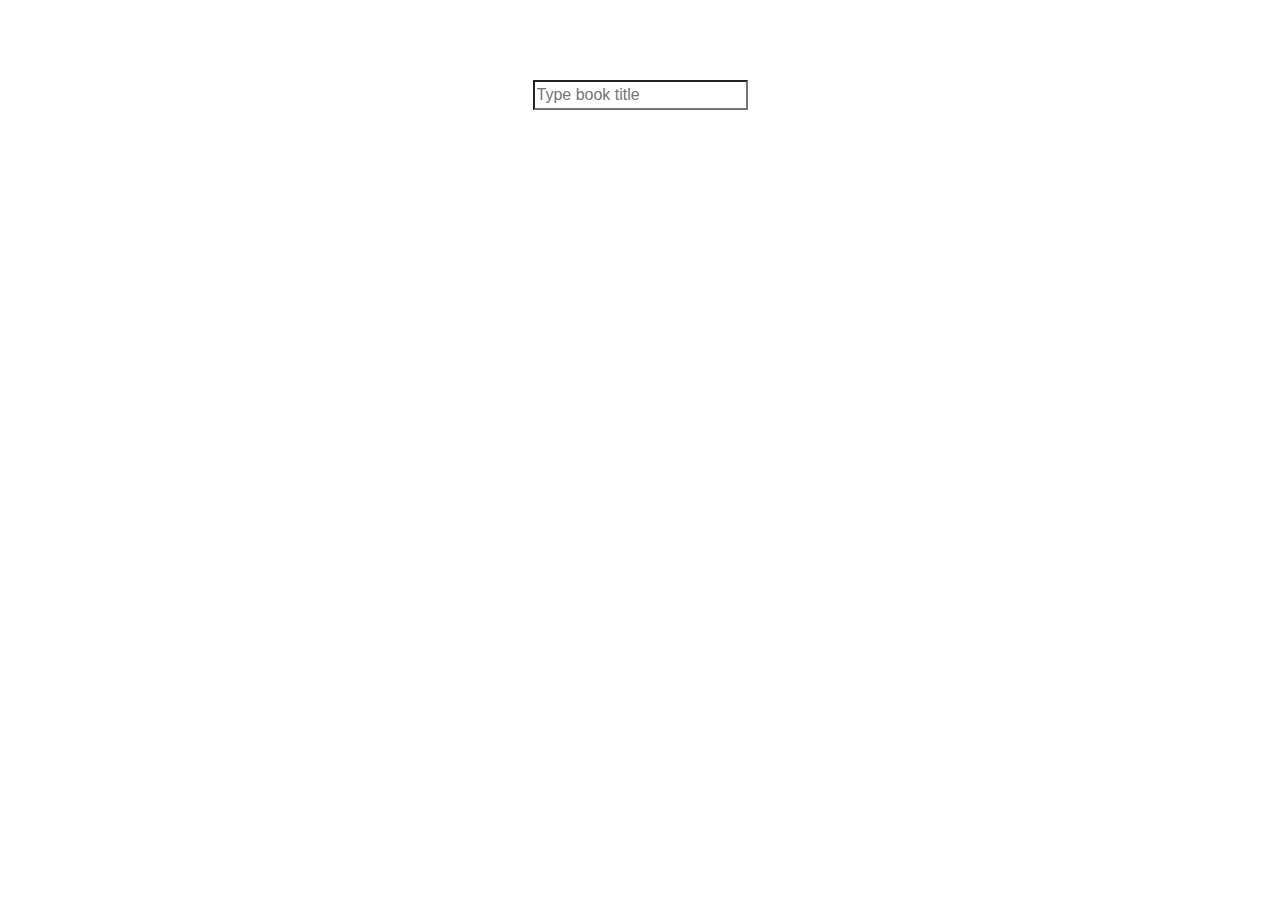
<file: Library management/index.html>
<html>

<head>
    <link rel="stylesheet" href="https://stackpath.bootstrapcdn.com/bootstrap/4.5.2/css/bootstrap.min.css" integrity="sha384-JcKb8q3iqJ61gNV9KGb8thSsNjpSL0n8PARn9HuZOnIxN0hoP+VmmDGMN5t9UJ0Z" crossorigin="anonymous" />
    <script src="https://code.jquery.com/jquery-3.5.1.slim.min.js" integrity="sha384-DfXdz2htPH0lsSSs5nCTpuj/zy4C+OGpamoFVy38MVBnE+IbbVYUew+OrCXaRkfj" crossorigin="anonymous"></script>
    <script src="https://cdn.jsdelivr.net/npm/popper.js@1.16.1/dist/umd/popper.min.js" integrity="sha384-9/reFTGAW83EW2RDu2S0VKaIzap3H66lZH81PoYlFhbGU+6BZp6G7niu735Sk7lN" crossorigin="anonymous"></script>
    <script src="https://stackpath.bootstrapcdn.com/bootstrap/4.5.2/js/bootstrap.min.js" integrity="sha384-B4gt1jrGC7Jh4AgTPSdUtOBvfO8shuf57BaghqFfPlYxofvL8/KUEfYiJOMMV+rV" crossorigin="anonymous"></script>
	<link rel="stylesheet"  href="style.css">

</head>

<body>
    <div class="container">
        <div class="row">
            <div class="p-4 col-12 searchContainer">
                <h1 class="mainHeading">Library Management</h1>
                <input class="w-90" placeholder="Type book title" type="search" id="searchInput" />
            </div>
            <div class="col-12">
                <div class="mt-3 text-center">
                    <div id="spinner" class="d-none spinner-border text-dark" role="stutus">
                        <span class="sr-only">Loading...</span>
                    </div>
                    <p id="message"></p>
                </div>
            </div>
            <div class="search-results" id="searchResults">

                <div class="result-item" id="resultElement"></div>


            </div>
        </div>
    </div>
    <script src="script.js"></script>
</body>

</html>
</file>
<file: Library management/style.css>
*{
    margin:0px
}
.searchContainer {
    background-image: url("https://assets.ccbp.in/frontend/dynamic-webapps/library-management-bg.png");
    width: 100%;
    background-size: cover;
    text-align: center;
}

.mainHeading {
    color: #ffffff;
}

.result-item {
    display: flex;
    flex-wrap: wrap;
    
   
}

.result-title {
    font-size: 22px;
}

.divcontainer {
    display: flex;
    flex-direction: column;
    margin:10px;

}


.image {
    height:150px;
    width: 120px;
    margin-bottom: 5px;
}

.heading {
    font-family: "Roboto";
    font-size: 30px;
    font-weight: bold;
}

.link-description {
    font-size: 12.5px;
    color: #444444;
}
</file>
